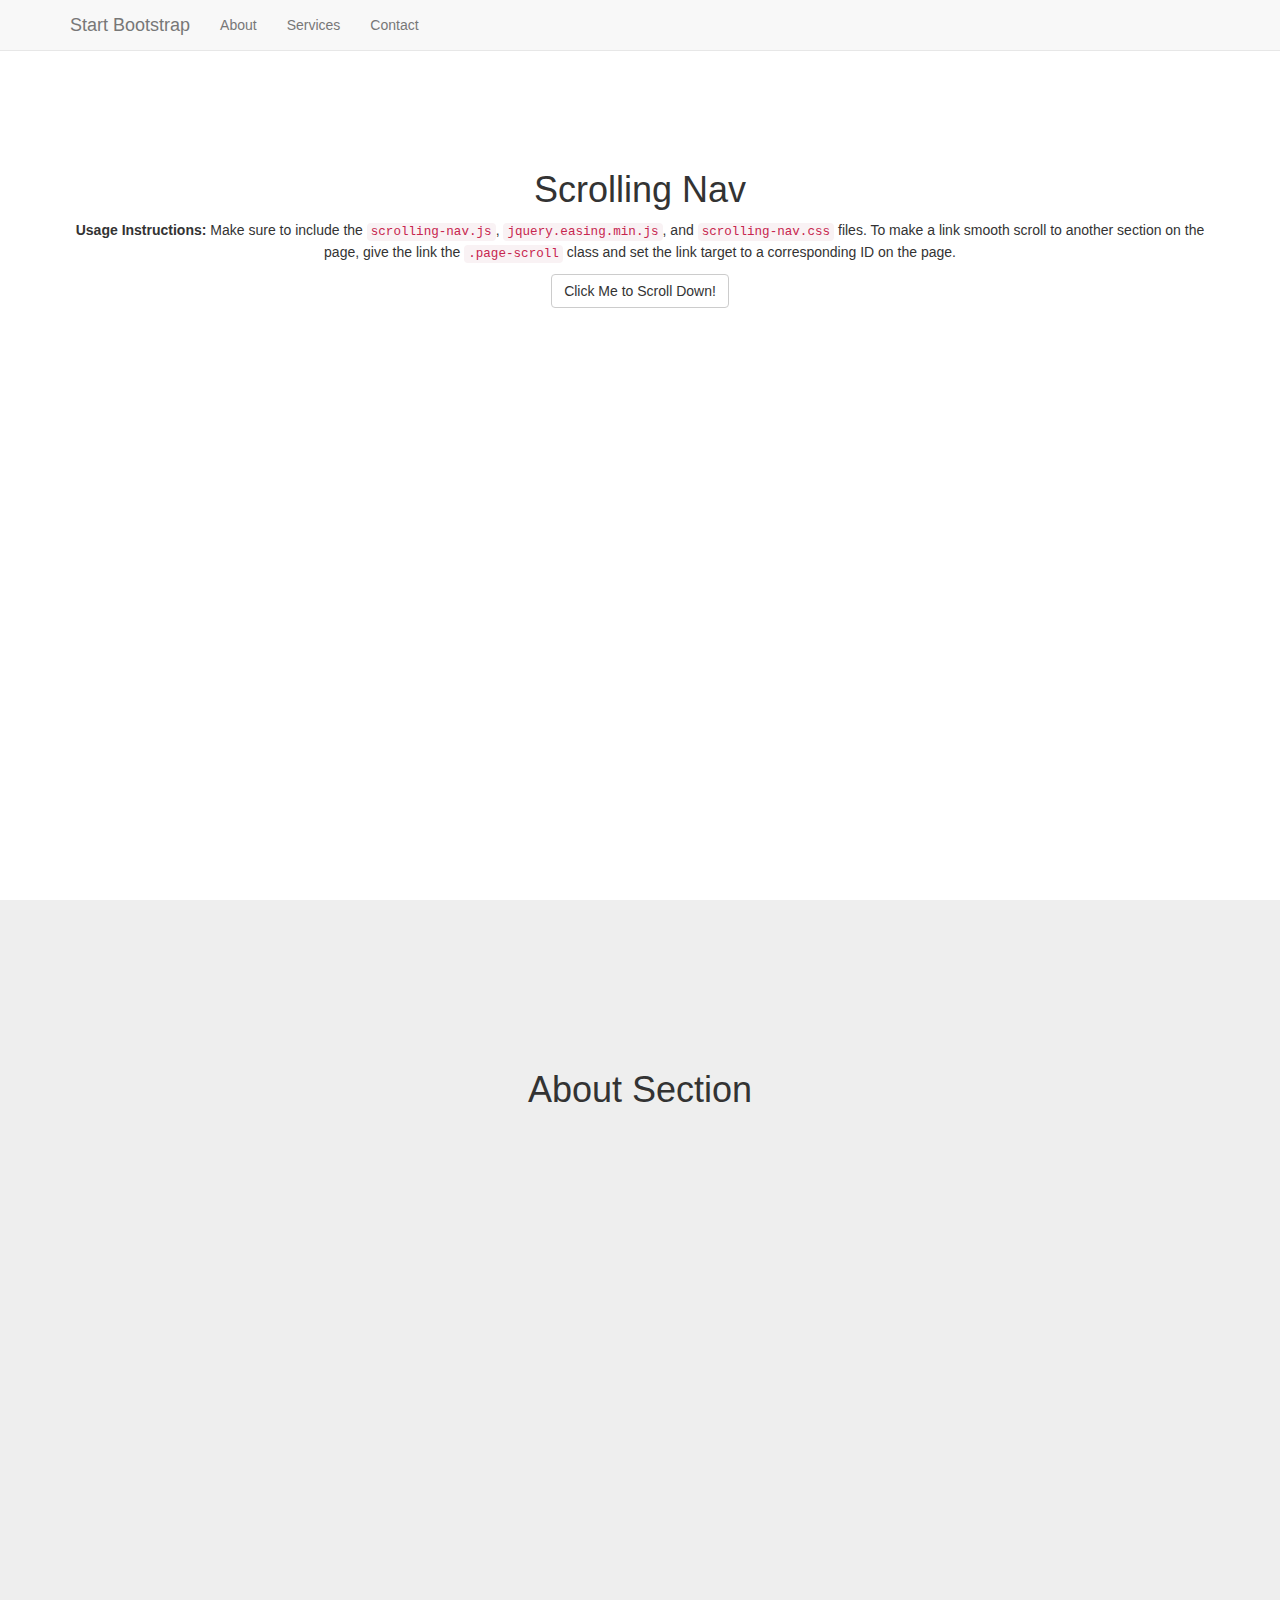
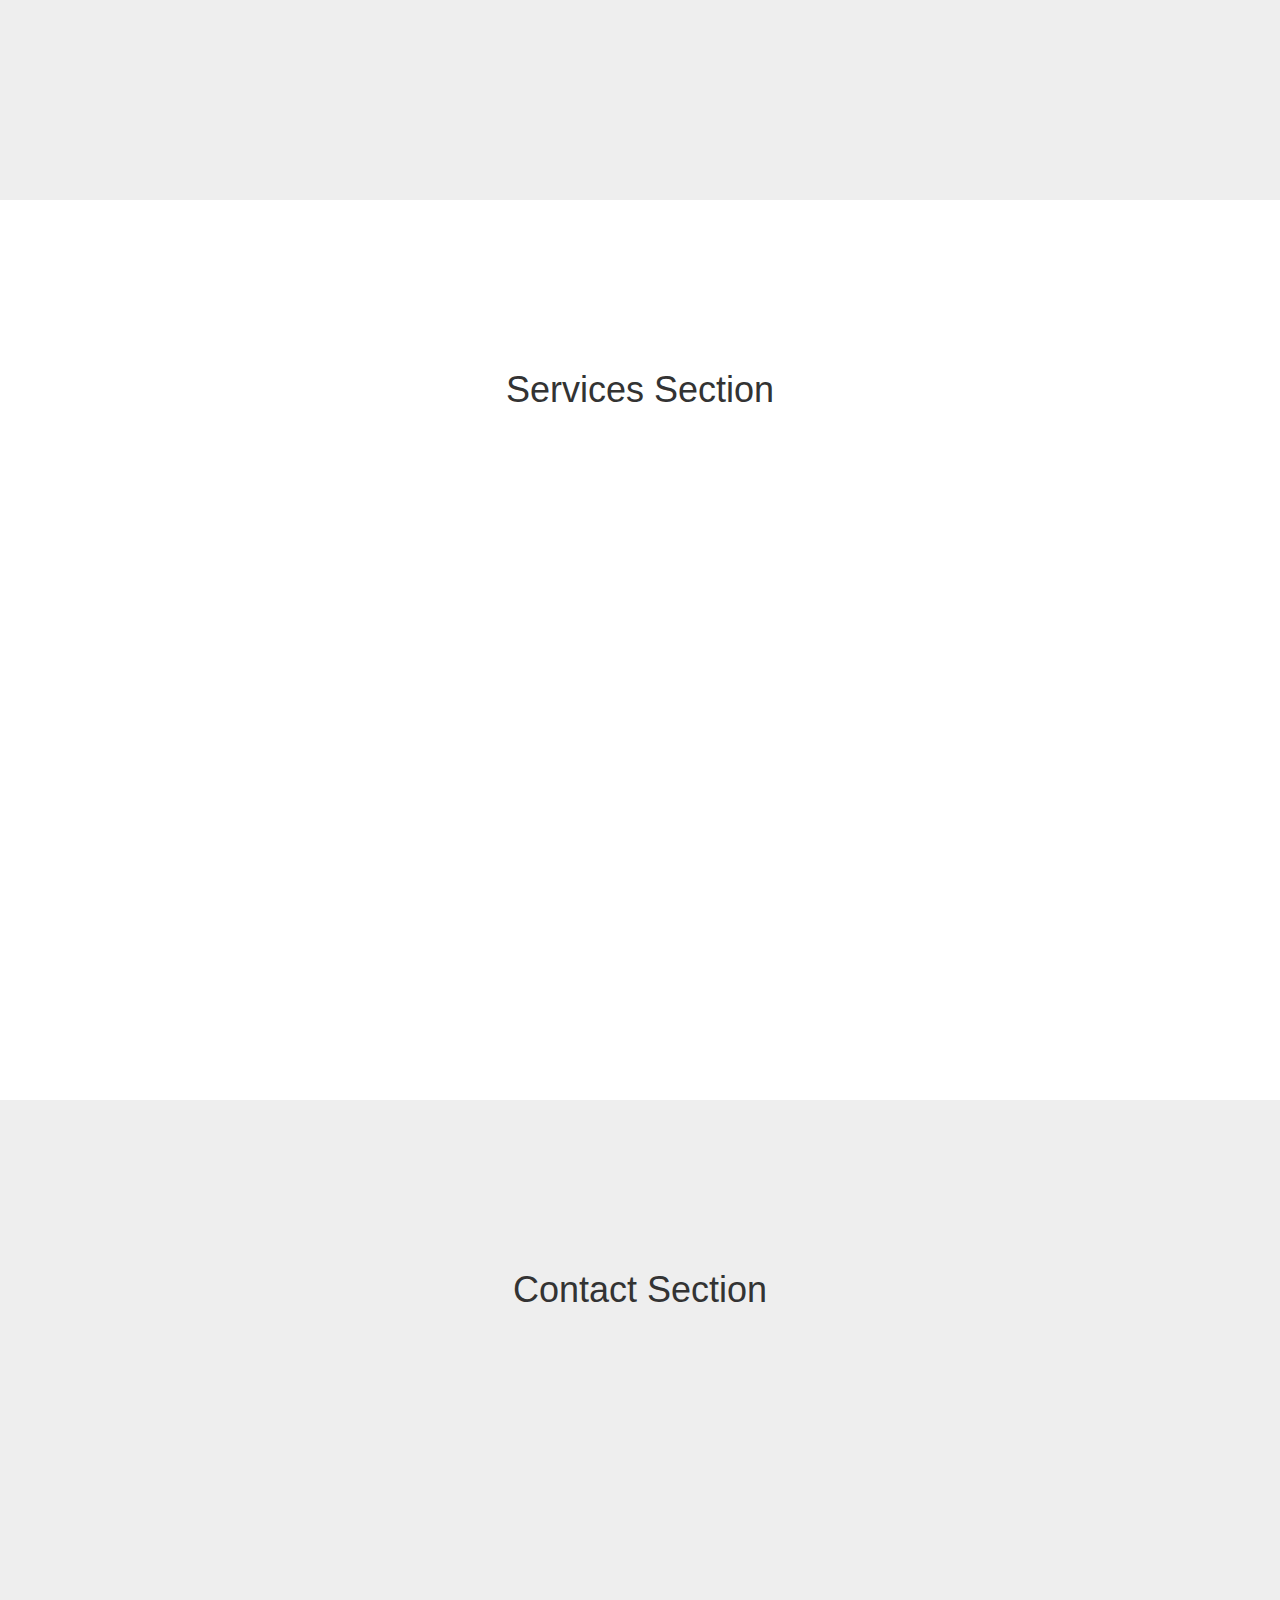
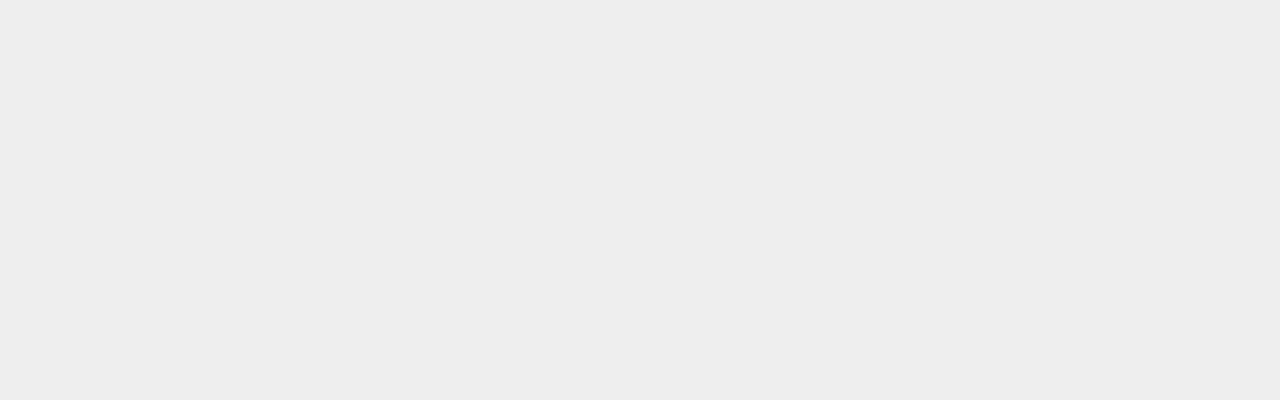
<file: bootstrap/scrollingNav/index.html>
<!DOCTYPE html>
<html lang="en">

<head>

    <meta charset="utf-8">
    <meta http-equiv="X-UA-Compatible" content="IE=edge">
    <meta name="viewport" content="width=device-width, initial-scale=1">
    <meta name="description" content="">
    <meta name="author" content="">

    <title>Scrolling Nav - Start Bootstrap Template</title>

    <!-- Bootstrap Core CSS -->
    <link href="css/bootstrap.min.css" rel="stylesheet">

    <!-- Custom CSS -->
    <link href="css/scrolling-nav.css" rel="stylesheet">

    <!-- HTML5 Shim and Respond.js IE8 support of HTML5 elements and media queries -->
    <!-- WARNING: Respond.js doesn't work if you view the page via file:// -->
    <!--[if lt IE 9]>
        <script src="https://oss.maxcdn.com/libs/html5shiv/3.7.0/html5shiv.js"></script>
        <script src="https://oss.maxcdn.com/libs/respond.js/1.4.2/respond.min.js"></script>
    <![endif]-->

</head>

<!-- The #page-top ID is part of the scrolling feature - the data-spy and data-target are part of the built-in Bootstrap scrollspy function -->

<body id="page-top" data-spy="scroll" data-target=".navbar-fixed-top">

    <!-- Navigation -->
    <nav class="navbar navbar-default navbar-fixed-top" role="navigation">
        <div class="container">
            <div class="navbar-header page-scroll">
                <button type="button" class="navbar-toggle" data-toggle="collapse" data-target=".navbar-ex1-collapse">
                    <span class="sr-only">Toggle navigation</span>
                    <span class="icon-bar"></span>
                    <span class="icon-bar"></span>
                    <span class="icon-bar"></span>
                </button>
                <a class="navbar-brand page-scroll" href="#page-top">Start Bootstrap</a>
            </div>

            <!-- Collect the nav links, forms, and other content for toggling -->
            <div class="collapse navbar-collapse navbar-ex1-collapse">
                <ul class="nav navbar-nav">
                    <!-- Hidden li included to remove active class from about link when scrolled up past about section -->
                    <li class="hidden">
                        <a class="page-scroll" href="#page-top"></a>
                    </li>
                    <li>
                        <a class="page-scroll" href="#about">About</a>
                    </li>
                    <li>
                        <a class="page-scroll" href="#services">Services</a>
                    </li>
                    <li>
                        <a class="page-scroll" href="#contact">Contact</a>
                    </li>
                </ul>
            </div>
            <!-- /.navbar-collapse -->
        </div>
        <!-- /.container -->
    </nav>

    <!-- Intro Section -->
    <section id="intro" class="intro-section">
        <div class="container">
            <div class="row">
                <div class="col-lg-12">
                    <h1>Scrolling Nav</h1>
                    <p><strong>Usage Instructions:</strong> Make sure to include the <code>scrolling-nav.js</code>, <code>jquery.easing.min.js</code>, and <code>scrolling-nav.css</code> files. To make a link smooth scroll to another section on the page, give the link the <code>.page-scroll</code> class and set the link target to a corresponding ID on the page.</p>
                    <a class="btn btn-default page-scroll" href="#about">Click Me to Scroll Down!</a>
                </div>
            </div>
        </div>
    </section>

    <!-- About Section -->
    <section id="about" class="about-section">
        <div class="container">
            <div class="row">
                <div class="col-lg-12">
                    <h1>About Section</h1>
                </div>
            </div>
        </div>
    </section>

    <!-- Services Section -->
    <section id="services" class="services-section">
        <div class="container">
            <div class="row">
                <div class="col-lg-12">
                    <h1>Services Section</h1>
                </div>
            </div>
        </div>
    </section>

    <!-- Contact Section -->
    <section id="contact" class="contact-section">
        <div class="container">
            <div class="row">
                <div class="col-lg-12">
                    <h1>Contact Section</h1>
                </div>
            </div>
        </div>
    </section>

    <!-- jQuery -->
    <script src="js/jquery.js"></script>

    <!-- Bootstrap Core JavaScript -->
    <script src="js/bootstrap.min.js"></script>

    <!-- Scrolling Nav JavaScript -->
    <script src="js/jquery.easing.min.js"></script>
    <script src="js/scrolling-nav.js"></script>

</body>

</html>
</file>
<file: bootstrap/scrollingNav/css/scrolling-nav.css>
/*!
 * Start Bootstrap - Scrolling Nav (http://startbootstrap.com/)
 * Copyright 2013-2016 Start Bootstrap
 * Licensed under MIT (https://github.com/BlackrockDigital/startbootstrap/blob/gh-pages/LICENSE)
 */

body {
    width: 100%;
    height: 100%;
}

html {
    width: 100%;
    height: 100%;
}

@media(min-width:767px) {
    .navbar {
        #padding: 20px 0;
        -webkit-transition: background .5s ease-in-out,padding .5s ease-in-out;
        -moz-transition: background .5s ease-in-out,padding .5s ease-in-out;
        transition: background .5s ease-in-out,padding .5s ease-in-out;
    }

    .top-nav-collapse {
        padding: 0;
    }
}

/* Demo Sections - You can use these as guides or delete them - the scroller will work with any sort of height, fixed, undefined, or percentage based.
The padding is very important to make sure the scrollspy picks up the right area when scrolled to. Adjust the margin and padding of sections and children 
of those sections to manage the look and feel of the site. */

.intro-section {
    height: 100%;
    padding-top: 150px;
    text-align: center;
    background: #fff;
}

.about-section {
    height: 100%;
    padding-top: 150px;
    text-align: center;
    background: #eee;
}

.services-section {
    height: 100%;
    padding-top: 150px;
    text-align: center;
    background: #fff;
}

.contact-section {
    height: 100%;
    padding-top: 150px;
    text-align: center;
    background: #eee;
}
</file>
